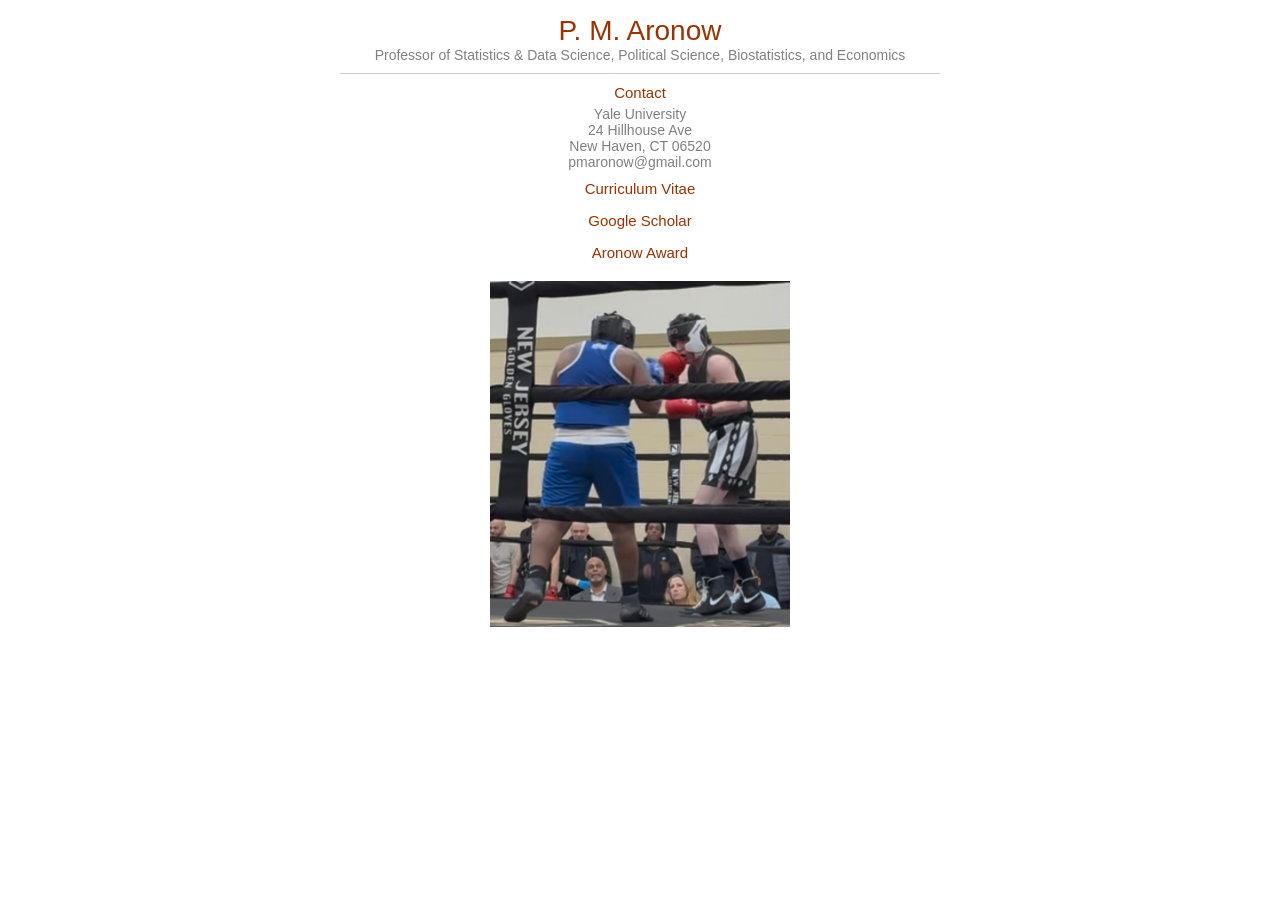
<file: index.html>
<!DOCTYPE html PUBLIC "-//W3C//DTD XHTML 1.1//EN" 
"http://www.w3.org/TR/xhtml11/DTD/xhtml11.dtd">

<html xmlns="http://www.w3.org/1999/xhtml">
<head> 
<meta name="generator" content= 
"HTML Tidy for Linux/x86 (vers 1 September 2005), see www.w3.org" /> 
<meta http-equiv="Content-Type" content= 
"text/html; charset=us-ascii" /> 
<meta name="description" content="P. M. Aronow is Professor at Yale University."> 
<title>P. M. Aronow</title> 
<link href="style.css" rel="stylesheet" type="text/css" />
</head>

<body> 
<div id="container">

<div id="header"> 


<h1>P. M. Aronow</h1> 
<h2>Professor of Statistics & Data Science, Political Science, Biostatistics, and Economics </h2>  
  
<p> 
<hr/>
</div>

 <h3>Contact</h3> 
<h2>
Yale University <br /> 
24 Hillhouse Ave <br />
 New Haven, CT 06520 <br /> 
pmaronow@gmail.com<br />
</h2>

 <h3><a href="aronow-cv-jul2026.pdf">Curriculum Vitae</a></h3>

 <h3><a href="https://scholar.google.com/citations?hl=en&user=CPye2b4AAAAJ&view_op=list_works&sortby=pubdate">Google Scholar</a></h3>

 <h3><a href="aronow-award.html">Aronow Award</a></h3> <p><p>


<img src="aronow-profile-picture.jpg" alt="Profile Picture" width="300">


</div><!-- end container -->


</body>
</html>
</file>
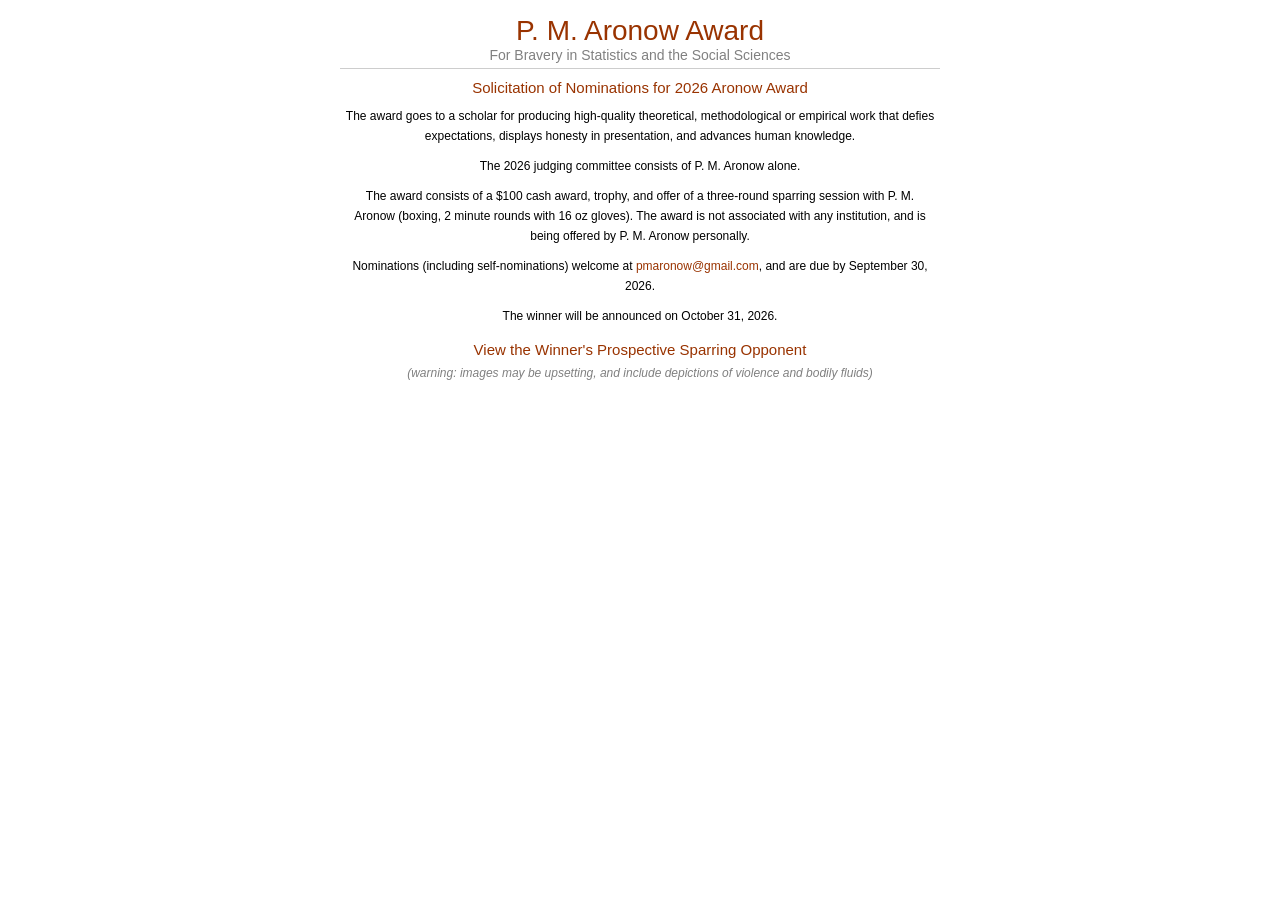
<file: aronow-award.html>
<!doctype html>
<html lang="en">
<head>
  <meta charset="utf-8">
  <title>2026 Aronow Award</title>
  <style>
    * { margin: 0; padding: 0; text-decoration: none; }
    html { height: 100%; margin-bottom: 1px; font-weight: normal; }
    body {
      cursor: default;
      background-color: #fff;
      font-family: Helvetica, Arial, sans-serif;
      font-size: 12px;
      font-weight: normal;
    }
    #container {
      width: 600px;
      margin-right: auto;
      margin-left: auto;
      text-align: center;
      background-color: #fff;
    }
    #header { width: 100%; padding-top: 15px; }
    hr {
      width: 100%;
      height: 1px;
      margin: 5px 0;
      border: 0;
      color: #ccc;
      background-color: #cdcdcd;
    }
    h1 {
      color: #930;
      background-color: #fff;
      font-size: 28px;
      font-weight: normal;
    }
    h2 {
      color: gray;
      background-color: #fff;
      font-size: 14px;
      font-weight: normal;
    }
    h3 {
      margin-top: 5px;
      padding: 5px;
      color: #930;
      font-size: 15px;
      font-weight: normal;
      text-align: center;
    }
    p {
      padding: 5px;
      color: #000;
      background-color: #fff;
      line-height: 20px;
    }
    a { color: #930; background-color: #fff; text-decoration: none; }
    a:hover { color: #930; background-color: #fff; text-decoration: underline; }
    .triptych {
      display: flex;
      flex-wrap: nowrap;
      gap: 6px;
      width: max-content;
      margin: 10px 0 0 50%;
      padding-bottom: 10px;
      transform: translateX(-50%);
    }
    .triptych img {
      display: block;
      width: auto;
      height: 294px;
    }
    .triptych[hidden] { display: none; }
    .triptych-toggle {
      border: 0;
      color: #930;
      background-color: #fff;
      font: inherit;
      cursor: pointer;
    }
    .triptych-toggle:hover,
    .triptych-toggle:focus-visible { text-decoration: underline; }
    .image-warning {
      padding-top: 0;
      color: gray;
      font-style: italic;
    }
  </style>
</head>
<body>
  <main id="container">
    <header id="header">
      <h1>P. M. Aronow Award</h1>
      <h2>For Bravery in Statistics and the Social Sciences</h2>
      <hr>
    </header>

    <h3>Solicitation of Nominations for 2026 Aronow Award</h3>

    <p>
      The award goes to a scholar for producing high-quality theoretical,
      methodological or empirical work that defies expectations, displays
      honesty in presentation, and advances human knowledge.
    </p>

    <p>The 2026 judging committee consists of P. M. Aronow alone.</p>

    <p>
      The award consists of a $100 cash award, trophy, and offer of a
      three-round sparring session with P. M. Aronow (boxing, 2 minute rounds
      with 16 oz gloves). The award is not associated with any institution, and
      is being offered by P. M. Aronow personally.
    </p>

    <p>
      Nominations (including self-nominations) welcome at
      <a href="mailto:pmaronow@gmail.com">pmaronow@gmail.com</a>, and are due by
      September 30, 2026.
    </p>

    <p>The winner will be announced on October 31, 2026.</p>

    <h3>
      <button class="triptych-toggle" id="triptych-toggle" type="button" aria-expanded="false" aria-controls="triptych">
        View the Winner's Prospective Sparring Opponent
      </button>
    </h3>

    <p class="image-warning">(warning: images may be upsetting, and include depictions of violence and bodily fluids)</p>

    <figure class="triptych" id="triptych" aria-label="The winner's prospective sparring opponent" hidden>
      <img data-src="award-triptych-1.jpg" width="598" height="750" alt="The prospective opponent downed during sparring">
      <img data-src="award-triptych-2.jpg" width="525" height="750" alt="The prospective opponent vomiting over the ring ropes">
      <img data-src="award-triptych-3.jpg" width="386" height="750" alt="The prospective opponent during sparring">
      <img data-src="award-triptych-4.jpg" width="439" height="750" alt="Close-up of the prospective opponent after sparring">
    </figure>
  </main>

  <script>
    const toggle = document.getElementById("triptych-toggle");
    const triptych = document.getElementById("triptych");

    toggle.addEventListener("click", function () {
      const opening = triptych.hidden;

      if (opening) {
        triptych.querySelectorAll("img[data-src]").forEach(function (image) {
          image.src = image.dataset.src;
          image.removeAttribute("data-src");
        });
      }

      triptych.hidden = !opening;
      toggle.setAttribute("aria-expanded", String(opening));
      toggle.textContent = opening
        ? "Hide the Winner's Prospective Sparring Opponent"
        : "View the Winner's Prospective Sparring Opponent";
    });
  </script>
</body>
</html>
</file>
<file: style.css>
body {
	font-family: Helvetica, Arial, sans-serif;
	font-size:12px;
	cursor:default;
	background-color:#FFFFFF;
	font-weight:normal;
}
* {
	margin: 0px;
	padding: 0px;
	text-decoration: none;
}
html {
	font-weight:normal;
	height:100%;
	margin-bottom:1px;
}
#container {
	width: 600px;
	margin-right: auto;
	margin-left: auto;
	text-align:center;
	background-color: #FFFFFF;
}
#header {
	width:100%;
	padding-top:15px;

}
.spacer {
	width:100%;
	height:15px;
}
hr {
	border:0px;
	color:#CCCCCC;
	background-color:#CDCDCD;
	height: 1px;
	width: 100%;
}
h1 {
	font-size:28px;
	color:#993300;
	background-color:#FFFFFF;
	font-weight:normal;
}
h2 {
	font-size:14px;
	color:gray;
	font-weight:normal;
	background-color:#FFFFFF;
}
h3 {
	color:#993300;
	font-size:15px;
	text-align:center;
	font-weight:normal;
	padding:5px;
	margin-top:5px;
}
h4 {
color:gray;
	text-align:center;
	font-weight:normal;
	padding:5px;
	margin-top:5px;
}

#left {
	float:left;
	width:235px;
	background-color:#FFFFFF;
	color:black;
}

#main {
	margin					: 5px 5px 5px 330px;
	padding					: 15px;
	border-left				: 1px solid silver;
}
p {
	color:black;
	background-color:#FFFFFF;
	line-height:20px;
	padding:5px;
}
a {
	color:#993300;
	background-color:#FFFFFF;
	text-decoration:none;
}
a:hover {
	color:#993300;
	background-color:#FFFFFF;
	text-decoration:underline;
}
#footer {
	clear:both;
	font-size:12px;
	font-weight:normal;
}
.right {
	color:gray;
	background-color:#FFFFFF;
	float:right;
	font-size:100%;
	margin-top:5px;
}
.left {
	color:gray;
	background-color:#FFFFFF;
	float:left;
	font-size:100%;
	margin-top:5px;
}
</file>
